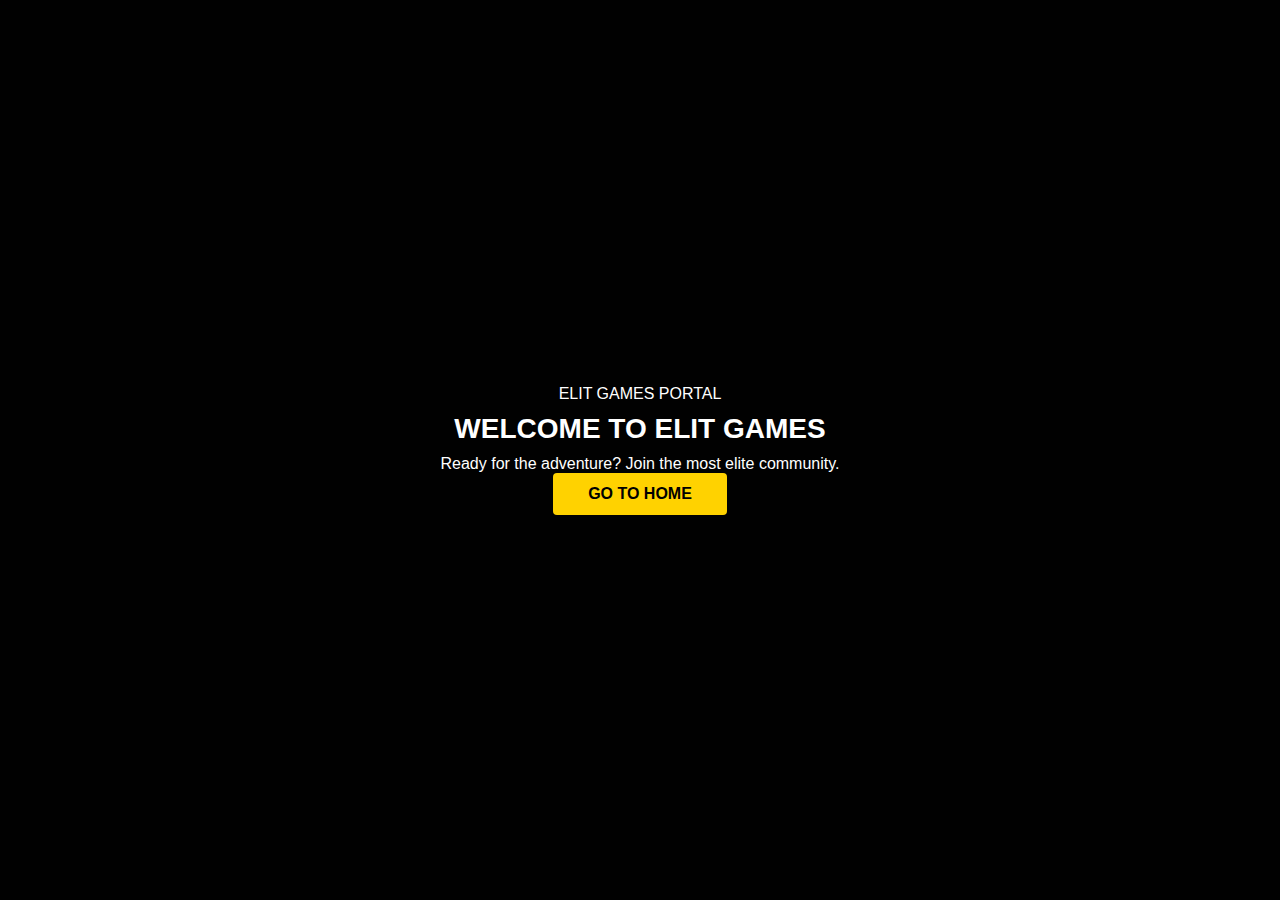
<file: index.html>
<!DOCTYPE html>
<html>
<head>
    <meta charset="UTF-8">
    <title>Elit Games | Giriş</title>
    <script>
        var lang = navigator.language || navigator.userLanguage;
        if (lang.toLowerCase().includes("tr")) {
            window.location.href = "./tr-TR/index.html";
        } else {
            window.location.href = "./en-US/index.html";
        }
    </script>
</head>
<body style="background:#000;"></body>
</html>
</file>
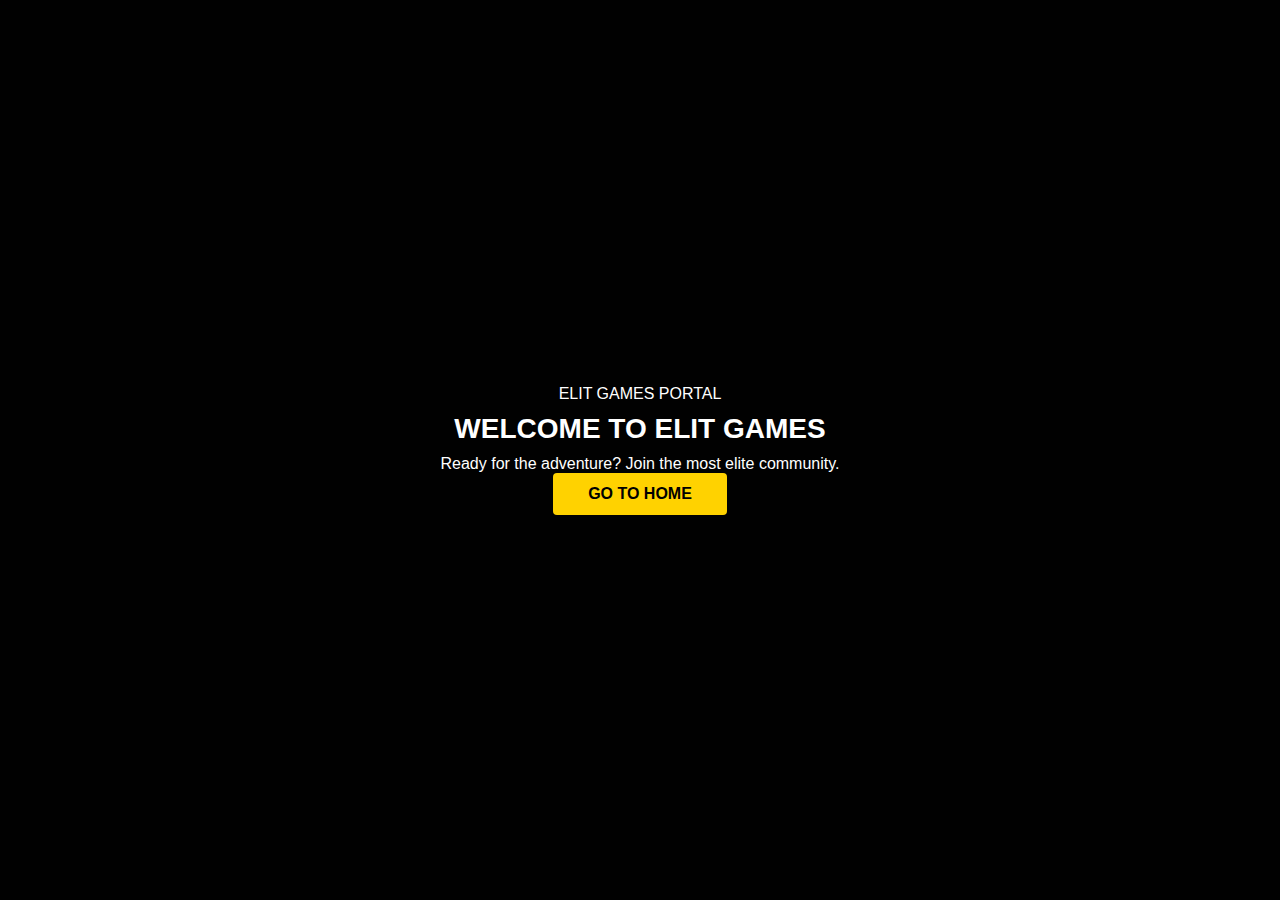
<file: en-US/index.html>
<!DOCTYPE html>
<html lang="en-US">
<head>
    <meta charset="UTF-8">
    <meta name="viewport" content="width=device-width, initial-scale=1.0">
    <title>Elit Games | Home</title>
    <link rel="icon" type="image/png" href="../img/logo (2).png">
    <link rel="stylesheet" href="../css/style.css">
</head>
<body>
    <div id="splash-screen" class="hero">
        <div class="hero-box">
            <span class="sub-title">ELIT GAMES PORTAL</span>
            <h1 class="big-title">WELCOME TO ELIT GAMES</h1>
            <p>Ready for the adventure? Join the most elite community.</p>
            <a href="javascript:void(0)" onclick="enterSite()" class="main-btn">GO TO HOME</a>
        </div>
    </div>

    <div id="main-site" style="display: none;">
        <nav class="navbar">
            <div class="logo">
                <img src="../img/logo (2).png" alt="Logo" class="nav-logo">
                <span>ELIT GAMES</span>
            </div>
            <div class="nav-links">
                <a href="index.html" class="active">Home</a>
                <a href="download.html">Downloads</a>
                <a href="../tr-TR/index.html" class="lang-btn">TR</a>
            </div>
        </nav>
        
        <header class="main-header">
            <div class="header-content">
                <h2>The Heart of Gaming</h2>
                <p>Find the latest updates and news here.</p>
            </div>
        </header>
    </div>

    <script>
        function showMainContent() {
            document.getElementById("splash-screen").style.display = "none";
            document.getElementById("main-site").style.display = "block";
        }
        (function() {
            if (localStorage.getItem("elitGames_visited_en") === "true") { showMainContent(); }
        })();
        function enterSite() {
            localStorage.setItem("elitGames_visited_en", "true");
            showMainContent();
        }
    </script>
</body>
</html>
</file>
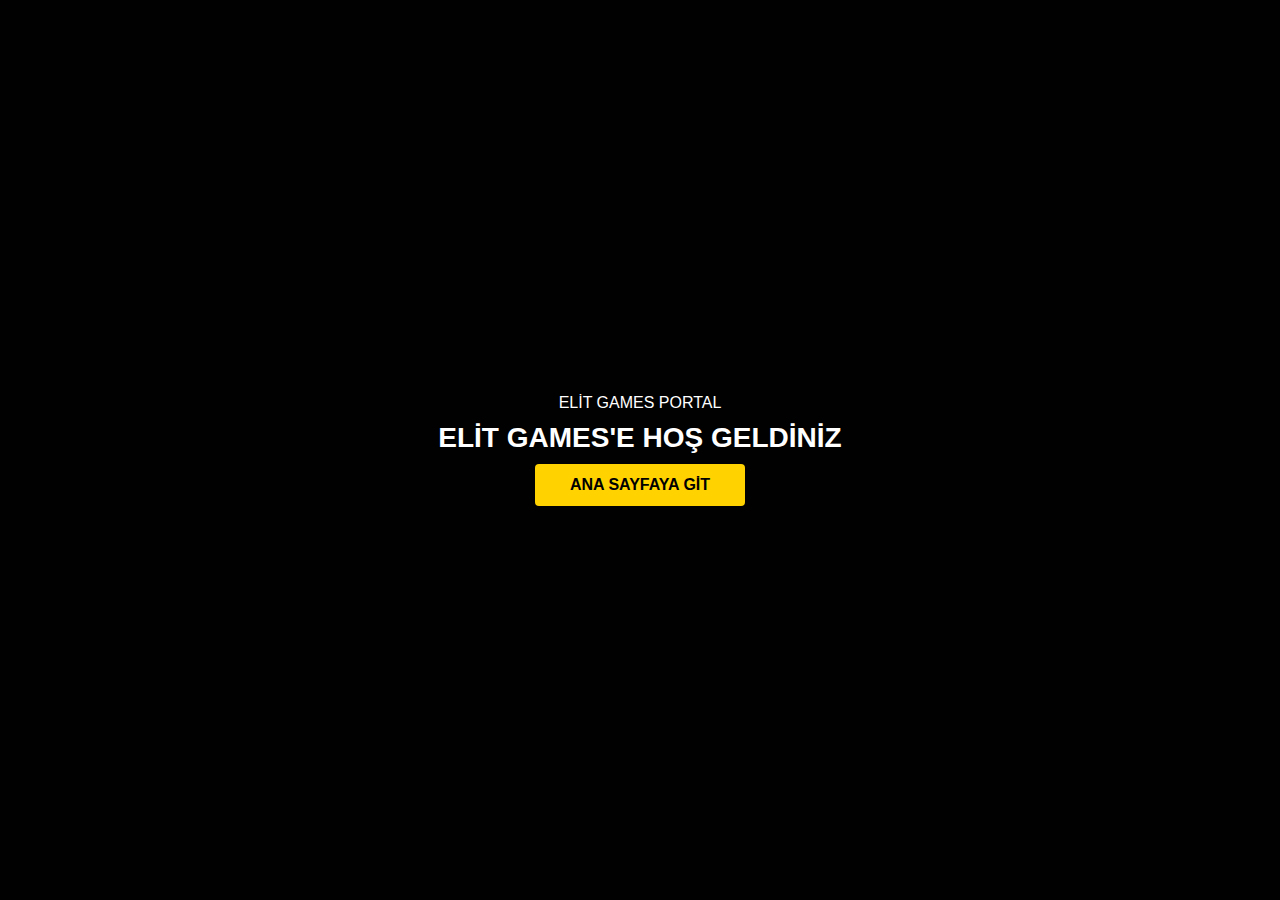
<file: tr-TR/index.html>
<!DOCTYPE html>
<html lang="tr-TR">
<head>
    <meta charset="UTF-8">
    <title>Elit Games | Anasayfa</title>
    <link rel="icon" type="image/png" href="../img/logo (2).png">
    <link rel="stylesheet" href="../css/style.css">
</head>
<body>
    <div id="splash-screen" class="hero">
        <div class="hero-box">
            <span class="sub-title">ELİT GAMES PORTAL</span>
            <h1 class="big-title">ELİT GAMES'E HOŞ GELDİNİZ</h1>
            <a href="javascript:void(0)" onclick="enterSite()" class="main-btn">ANA SAYFAYA GİT</a>
        </div>
    </div>

    <div id="main-site" style="display: none;">
        <nav class="navbar">
            <div class="logo">
                <img src="../img/logo (2).png" alt="Logo" class="nav-logo">
                <span>ELİT GAMES</span>
            </div>
            <div class="nav-links">
                <a href="index.html" class="active">Anasayfa</a>
                <a href="indir.html">İndirmeler</a>
                <a href="../en-US/index.html" class="lang-btn">EN</a>
            </div>
        </nav>
        <header class="main-header">
            <div class="header-content">
                <h2>Oyun Dünyasının Kalbi</h2>
                <p>En yeni güncellemeler burada.</p>
            </div>
        </header>
    </div>

    <script>
        function showMainContent() {
            document.getElementById("splash-screen").style.display = "none";
            document.getElementById("main-site").style.display = "block";
        }
        (function() {
            if (localStorage.getItem("elitGames_visited_tr") === "true") { showMainContent(); }
        })();
        function enterSite() {
            localStorage.setItem("elitGames_visited_tr", "true");
            showMainContent();
        }
    </script>
</body>
</html>
</file>
<file: css/style.css>
/* Genel Temeller */
* { margin: 0; padding: 0; box-sizing: border-box; }
body { background-color: #050505; font-family: 'Segoe UI', sans-serif; color: white; }

/* Navbar - Yüksekliği Sabitlendi */
.navbar {
    display: flex; justify-content: space-between; align-items: center;
    padding: 0 10%; height: 70px; background: rgba(0, 0, 0, 0.9); 
    backdrop-filter: blur(10px); position: fixed; width: 100%; top: 0; z-index: 1000; border-bottom: 1px solid #222;
}

.logo { display: flex; align-items: center; gap: 12px; color: #FFD200; font-size: 20px; font-weight: 900; }

/* LOGO BOYUTU BURADAN AYARLANIR */
.nav-logo { 
    height: 45px; /* Logonu bu yükseklikte tutar */
    width: auto; object-fit: contain; 
}

.nav-links a { color: white; text-decoration: none; margin-left: 20px; font-size: 14px; opacity: 0.7; transition: 0.3s; }
.nav-links a.active, .nav-links a:hover { opacity: 1; color: #FFD200; }
.lang-btn { border: 1px solid #FFD200; padding: 3px 8px; border-radius: 3px; color: #FFD200 !important; }

/* Header - Navbar Kadar Üstten Boşluk Bırakır */
.main-header { 
    height: 35vh; display: flex; align-items: center; justify-content: center; 
    padding-top: 70px; background: #0a0a0a; border-bottom: 2px solid #FFD200; text-align: center; 
}

/* İndirme Kartları ve Diğerleri */
.download-container { padding: 60px 12%; display: flex; flex-wrap: wrap; justify-content: flex-start; gap: 30px; }
.download-card { background: #111; border: 1px solid #222; border-radius: 8px; padding: 30px; width: 280px; text-align: center; transition: 0.3s; position: relative; }
.download-card:hover { border-color: #FFD200; transform: translateY(-5px); }
.card-icon { font-size: 45px; margin-bottom: 15px; }
.download-btn { display: block; background: #222; color: #fff; text-decoration: none; padding: 12px; border-radius: 4px; font-weight: bold; margin-top: 20px; transition: 0.3s; }
.download-btn:hover { background: #FFD200; color: #000; }

/* Splash Screen */
.hero {
    height: 100vh; display: flex; justify-content: center; align-items: center; text-align: center;
    background: linear-gradient(rgba(0,0,0,0.8), rgba(0,0,0,0.8)), url('https://images.unsplash.com/photo-1542751371-adc38448a05e?q=80&w=2070');
    background-size: cover; background-position: center;
}
.big-title { font-size: 28px; font-weight: 800; margin: 10px 0; text-transform: uppercase; }
.main-btn { display: inline-block; background-color: #FFD200; color: #000; padding: 12px 35px; text-decoration: none; font-weight: bold; border-radius: 4px; }
</file>
